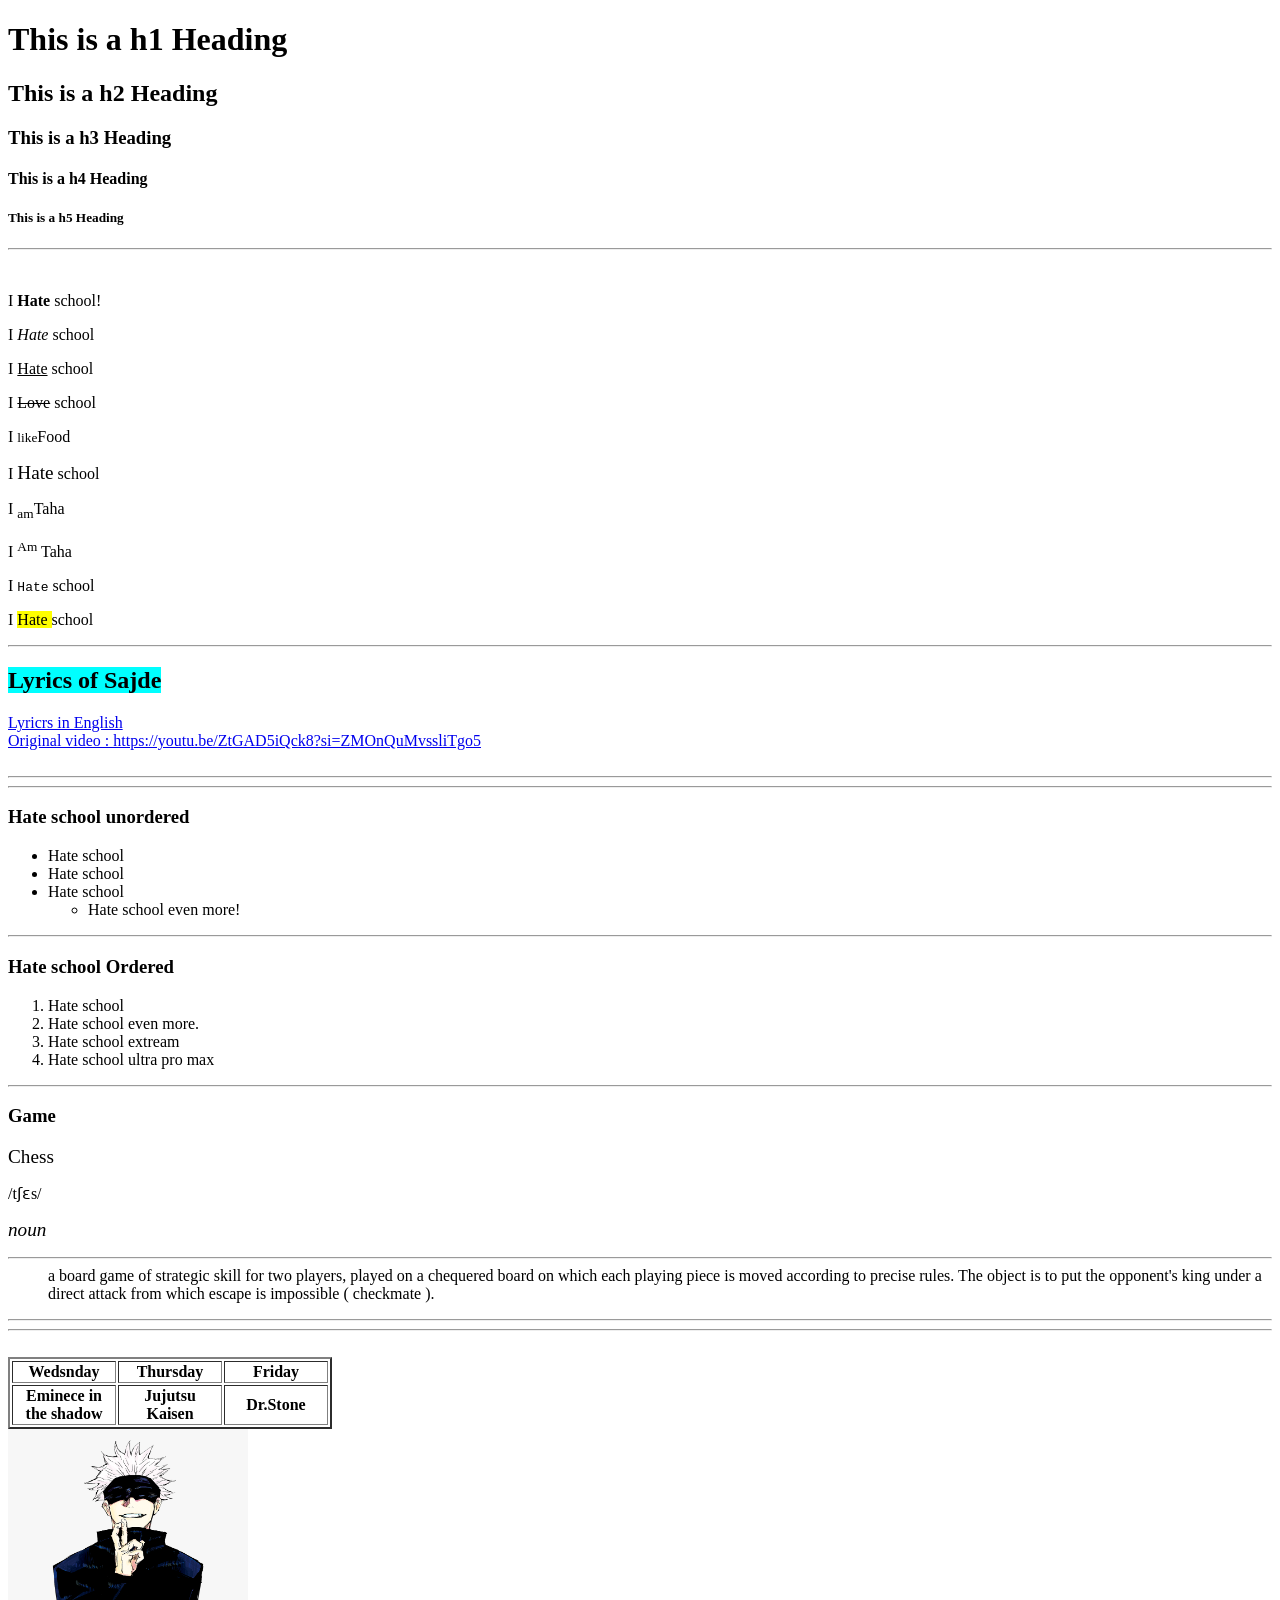
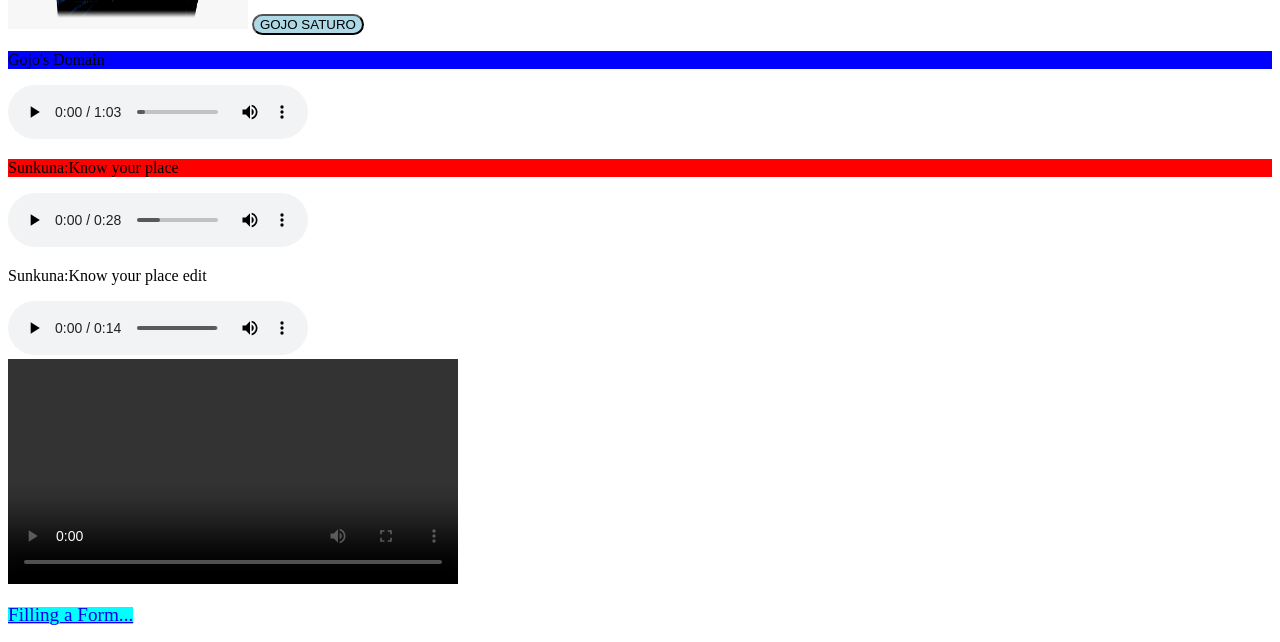
<file: html/index.html>
<!DOCTYPE html>
<html>
    <head>
        <title>My own website</title>
    </head>
        <body>
            <h1>This is a h1 Heading</h1>
            <h2>This is a h2 Heading</h2>
            <h3>This is a h3 Heading</h3>
            <h4>This is a h4 Heading</h4>
            <h5>This is a h5 Heading</h5>
            <hr>
            <br>

            <p>I <b>Hate</b> school!</p>
            <p>I <i>Hate</i> school</p>
            <P>I <u>Hate</u> school</P>
            <p>I <del>Love</del> school</p>
            <p>I <small>like</small>Food</p>
            <p>I <big>Hate</big> school</p>
            <p>I <sub>am</sub>Taha</p>
            <p>I <sup>Am</sup> Taha</p>
            <p>I <tt>Hate</tt> school</p>
            <p>I <mark>Hate </mark>school</p>

            <hr>
            
            <h2><span style="background-color:aqua">Lyrics of Sajde</span></h2>
            <a href = "lyrics.html" target = "_blank" title = "Lyrics in english">
                Lyricrs in English
            </a>
            <br>
            <a href = "https://youtu.be/ZtGAD5iQck8?si=ZMOnQuMvssliTgo5"
            target = "_blank" tilte = "Original Video" >
            Original video : https://youtu.be/ZtGAD5iQck8?si=ZMOnQuMvssliTgo5</a>
            <br><br>
            <hr><hr>

        <h3>Hate school unordered</h3>

        <ul>
            <li>Hate school</li>
            <li>Hate school</li>
            <li>Hate school</li>
            <ul>
                <li>
                    Hate school even more!
                </li>
            </ul>
            
        </ul> 
        <hr>
        <h3>Hate school Ordered</h3>
        <ol>
            <li>Hate school</li>
            <li>Hate school even more.</li>
            <li>Hate school extream</li>
            <li>Hate school ultra pro max</li>
        </ol>
        <hr>
        <h3>Game</h3>
            
        <dl>
            <dt><big>Chess</big></dt>
            <p>/tʃɛs/</p>
            <p><big><i>noun</i></big></p>
            <hr>
            <dd>a board game of strategic skill for two players,
                played on a chequered board on which each playing piece
                is moved according to precise rules. The object is to put the opponent's
                 king under a direct attack from which escape is impossible ( checkmate ).</dd>
        </dl>
            <hr>
            <hr>
            <br>

                         
            <table border="2">
                <tr align="ceneter">
                    <th width="100">Wedsnday</th>
                    <th width="100">Thursday</th>
                    <th width="100">Friday</th>
                </tr>
         
                <tr align="center">
                    <th>Eminece in the shadow</th>
                    <th>Jujutsu Kaisen</th>
                    <th>Dr.Stone</th>
                </tr>
            </table>


            <a herf="https://youtu.be/thMXb5r792s?si=wvHnm7-MDT6Dpx17"
                target="_blank" title="Gojo saturo">
                <img src="jjk_png/gojo.png" 
                alt="This is Gojo saturo."
                title="Gojo saturo"
                height="200">
            
            <a href="https://youtu.be/thMXb5r792s?si=wvHnm7-MDT6Dpx17" target="_blank" title="gojo edit" alt="Gojo edit">
                <button style="background-color:lightblue; border-radius:25px">GOJO SATURO</button>
            </a>
      

            <p><div style="background-color:blue">Gojo's Domain</div></p>

             <audio controls loop>
                <source src="gojo & sukuna/GOJO USES HIS DOMAIN EXPANSION  Jujutsu Kaisen - 4K.mp3">
             </audio>

            <p><div style="background-color:red">Sunkuna:Know your place</div></p>

            <audio controls loop>
                <source src="gojo & sukuna/Sukuna - Know your place, fool.mp3">
            </audio>

            <p>Sunkuna:Know your place edit</p>

            <audio controls loop>
                <source src="gojo & sukuna/Sukuna vs. Jogo (Shibuya Incident Arc) fan animation.mp3">
            </audio>

            <br>
             
            <video src="jjk_videos/itadori and kugisaki sharing one brain cell for 1 minute.mp4"
              width="450" controls></video>

            <link rel="icon" type="image/png" href="jjk_png/gojo.png">

            <a href="form.html">
                <p><span style="background-color:aqua"><big>Filling a Form...</big></span></p>
            </a>
        </body>
</html>
</file>
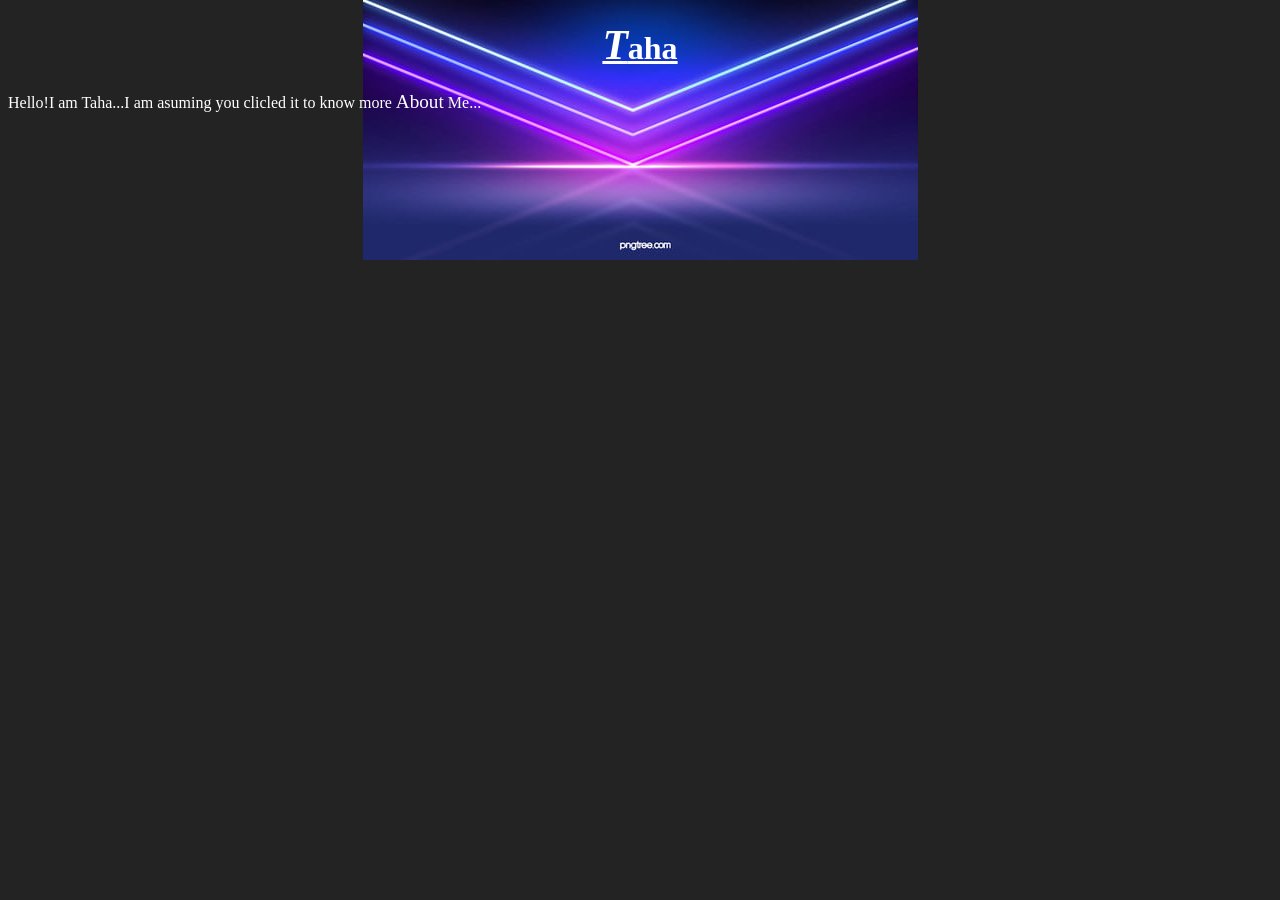
<file: CSS/about.html>
<!DOCTYPE html>
<html lang="en">
<head>
    <meta charset="UTF-8">
    <meta name="viewport" content="width=device-width, initial-scale=1.0">
    <title>ME</title>
    <link rel="stylesheet" href="style.css">
</head>
<body id="unique">
    <h1>Taha</h1>
    <p>Hello!I am Taha...I am asuming you clicled it to know more <big><bold>About</bold></big>
    Me...</p>
    
</body>
</html>
</file>
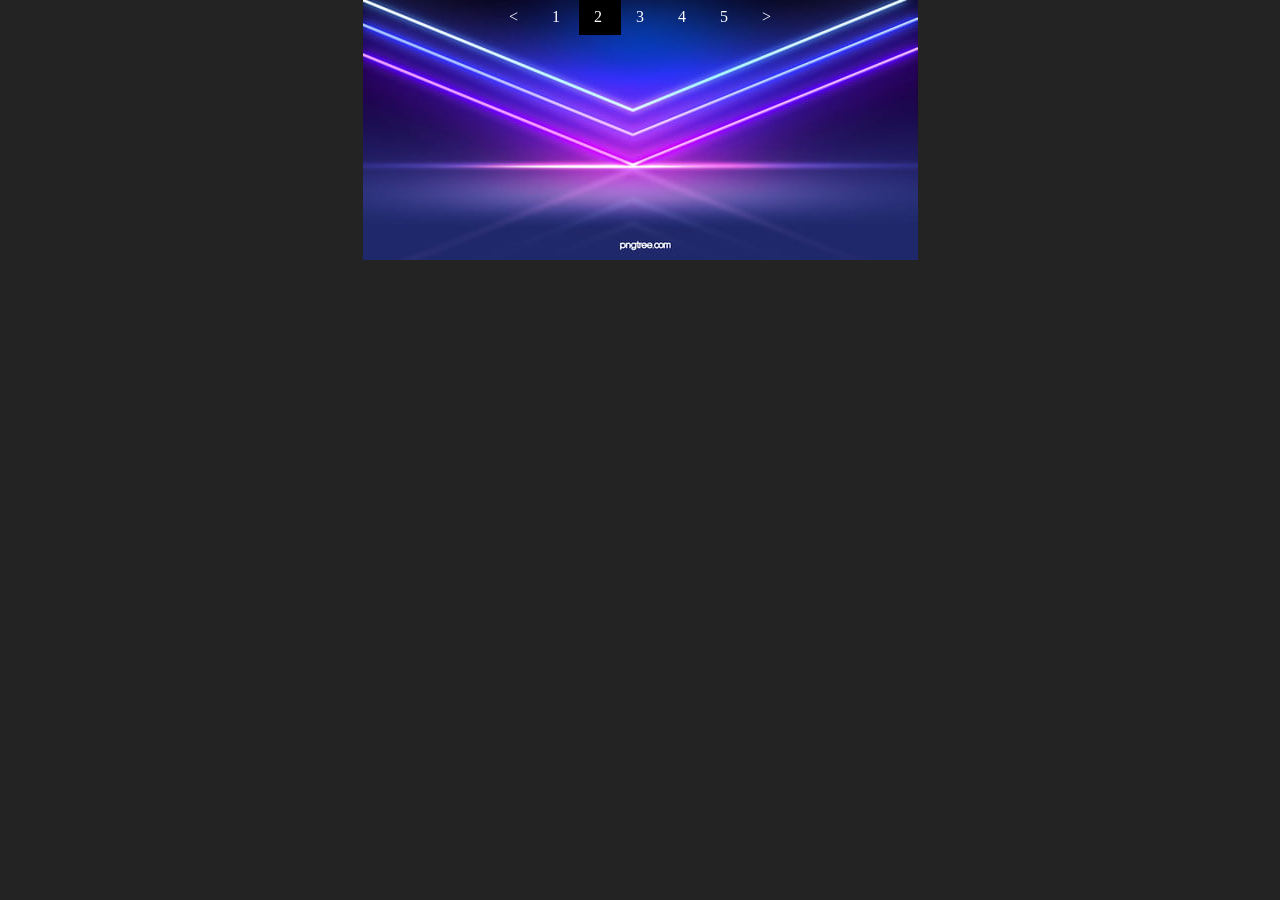
<file: CSS/page2.html>
<!DOCTYPE html>
<html lang="en">
<head>
    <meta charset="UTF-8">
    <meta name="viewport" content="width=device-width, initial-scale=1.0">
    <title>Document</title>
    <link rel="stylesheet" href="style.css">
</head>
<body>
<div class="page">
    <a href="css.html" > < </a>
    <a href="css.html" > 1 </a>
    <a href="page2.html"class="active"> 2 </a>
    <a href="page3.html"> 3 </a>
    <a href="page4.html"> 4 </a>
    <a href="page5.html"> 5 </a>
    <a href="page3.html"> > </a>

    
</div>

    
</body>
</html>
</file>
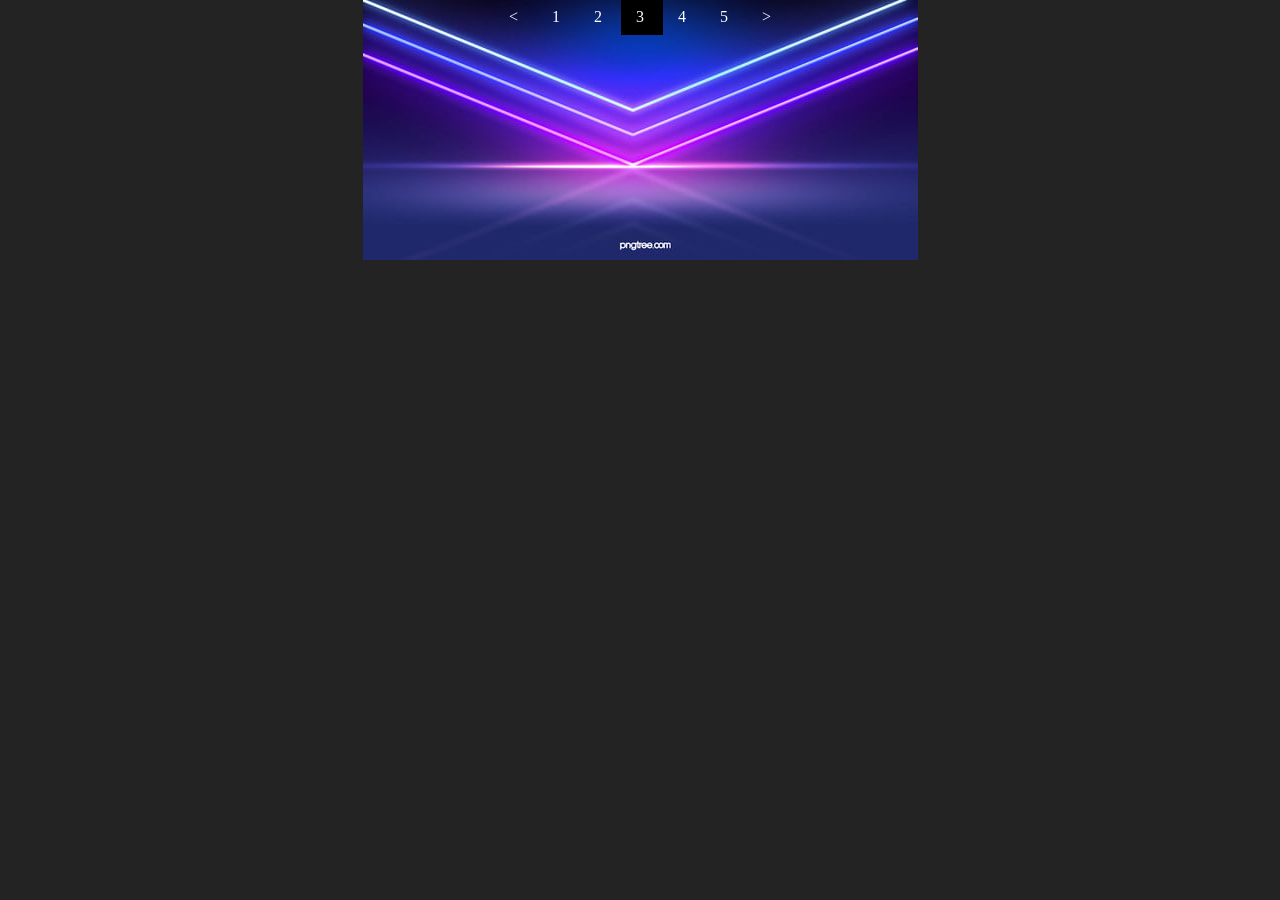
<file: CSS/page3.html>
<!DOCTYPE html>
<html lang="en">
<head>
    <meta charset="UTF-8">
    <meta name="viewport" content="width=device-width, initial-scale=1.0">
    <title>Document</title>
    <link rel="stylesheet" href="style.css">
</head>
<body>
<div class="page">  <a href="page2.html" > < </a>
    <a href="css.html" > 1 </a>
    <a href="page2.html"> 2 </a>
    <a href="page3.html" class="active"> 3 </a>
    <a href="page4.html"> 4 </a>
    <a href="page5.html"> 5 </a>
    <a href="page4.html"> > </a>
  </div>
  
</body>
</html>
</file>
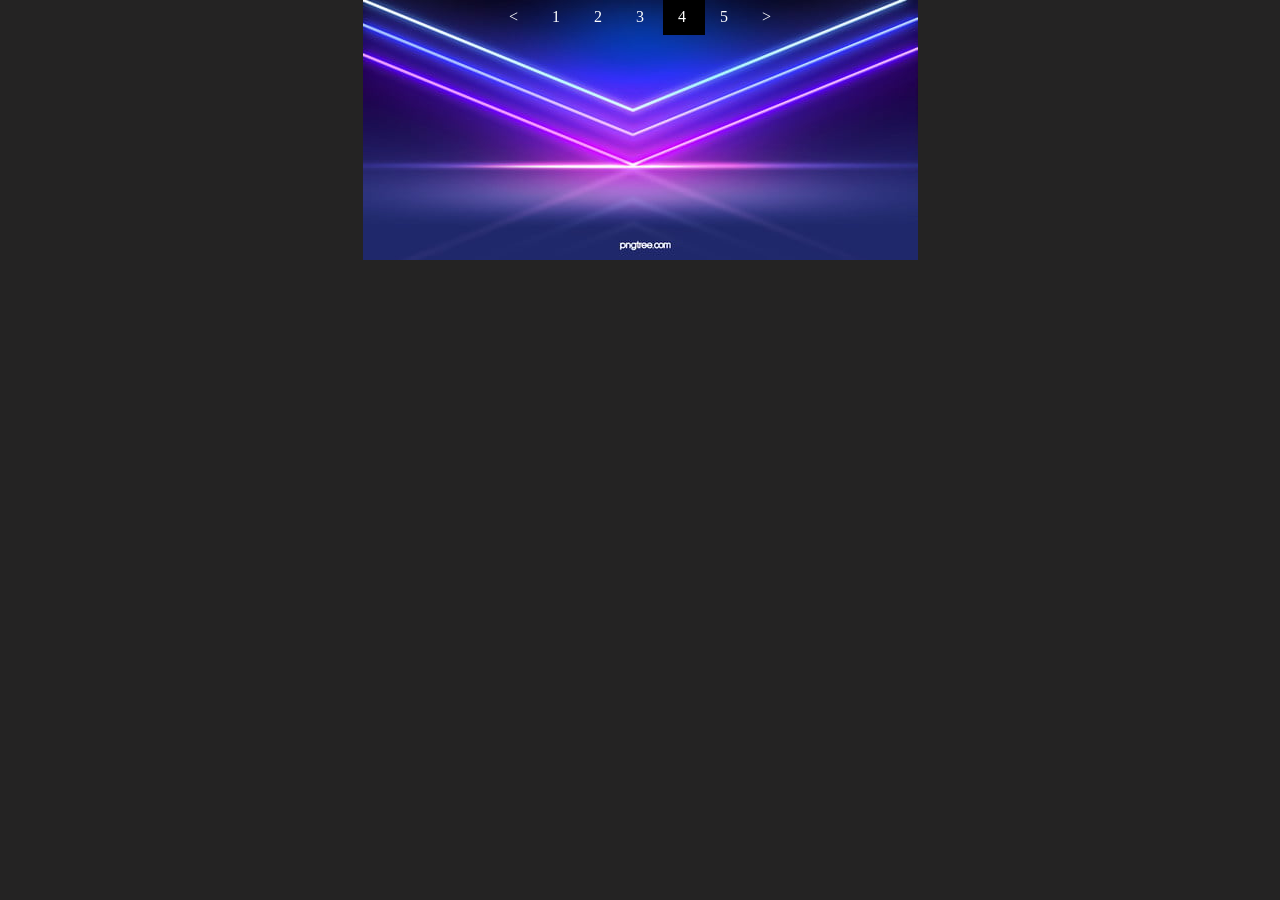
<file: CSS/page4.html>
<!DOCTYPE html>
<html lang="en">
<head>
    <meta charset="UTF-8">
    <meta name="viewport" content="width=device-width, initial-scale=1.0">
    <title>Document</title>
    <link rel="stylesheet" href="style.css">

</head>
<body>
<div class="page">  <a href="page3.html" > < </a>
    <a href="css.html" > 1 </a>
    <a href="page2.html"> 2 </a>
    <a href="page3.html" > 3 </a>
    <a href="page4.html" class="active"> 4 </a>
    <a href="page5.html"> 5 </a>
    <a href="page5.html"> > </a>

</div>
  
    
</body>
</html>
</file>
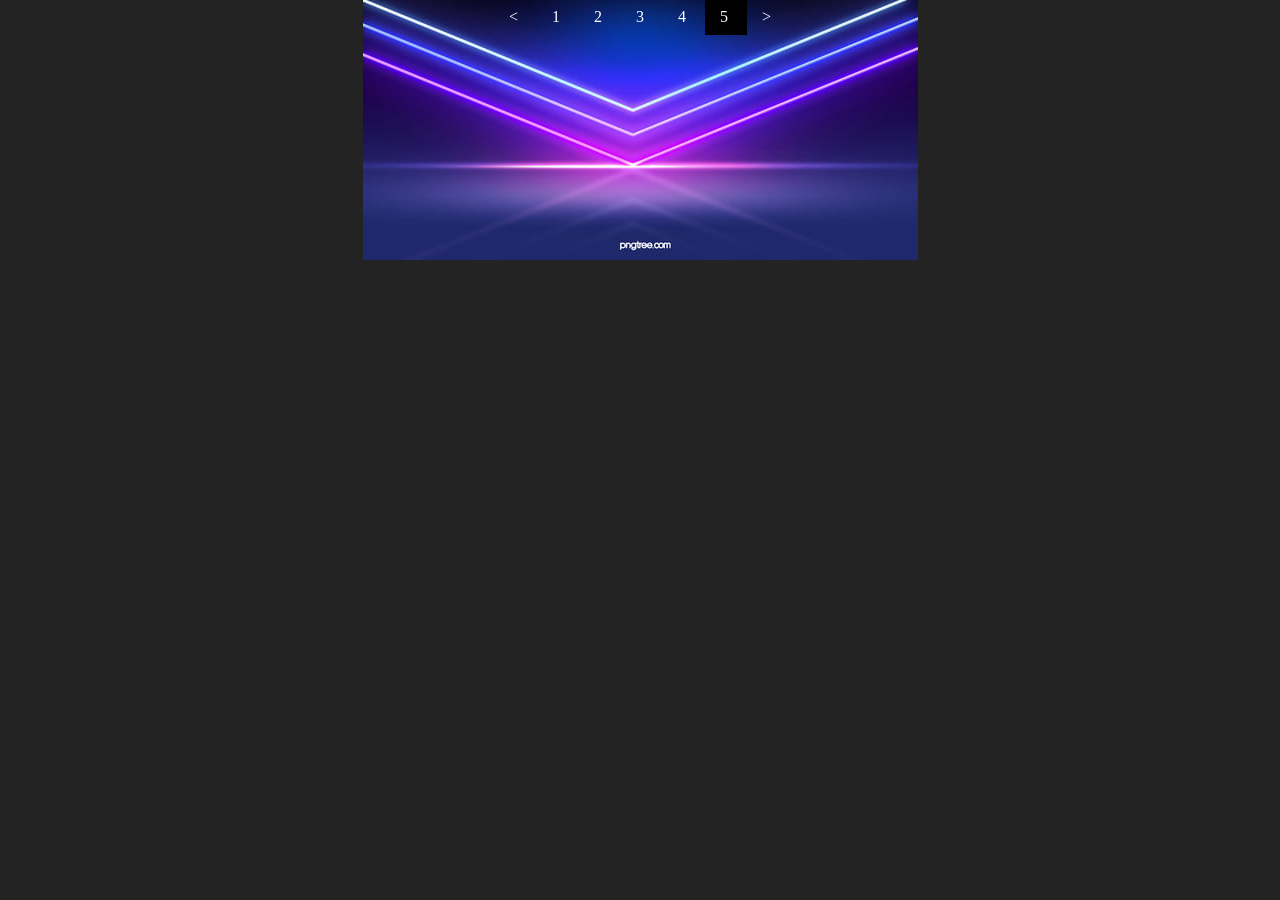
<file: CSS/page5.html>
<!DOCTYPE html>
<html lang="en">
<head>
    <meta charset="UTF-8">
    <meta name="viewport" content="width=device-width, initial-scale=1.0">
    <title>Document</title>
    <link rel="stylesheet" href="style.css">
</head>
<body>
<div class="page">    <a href="page4.html" > < </a>
    <a href="css.html" > 1 </a>
    <a href="page2.html"> 2 </a>
    <a href="page3.html" > 3 </a>
    <a href="page4.html" > 4 </a>
    <a href="page5.html" class="active"> 5 </a>
    <a href="css.html" > > </a>
</div>

</body>
</html>
</file>
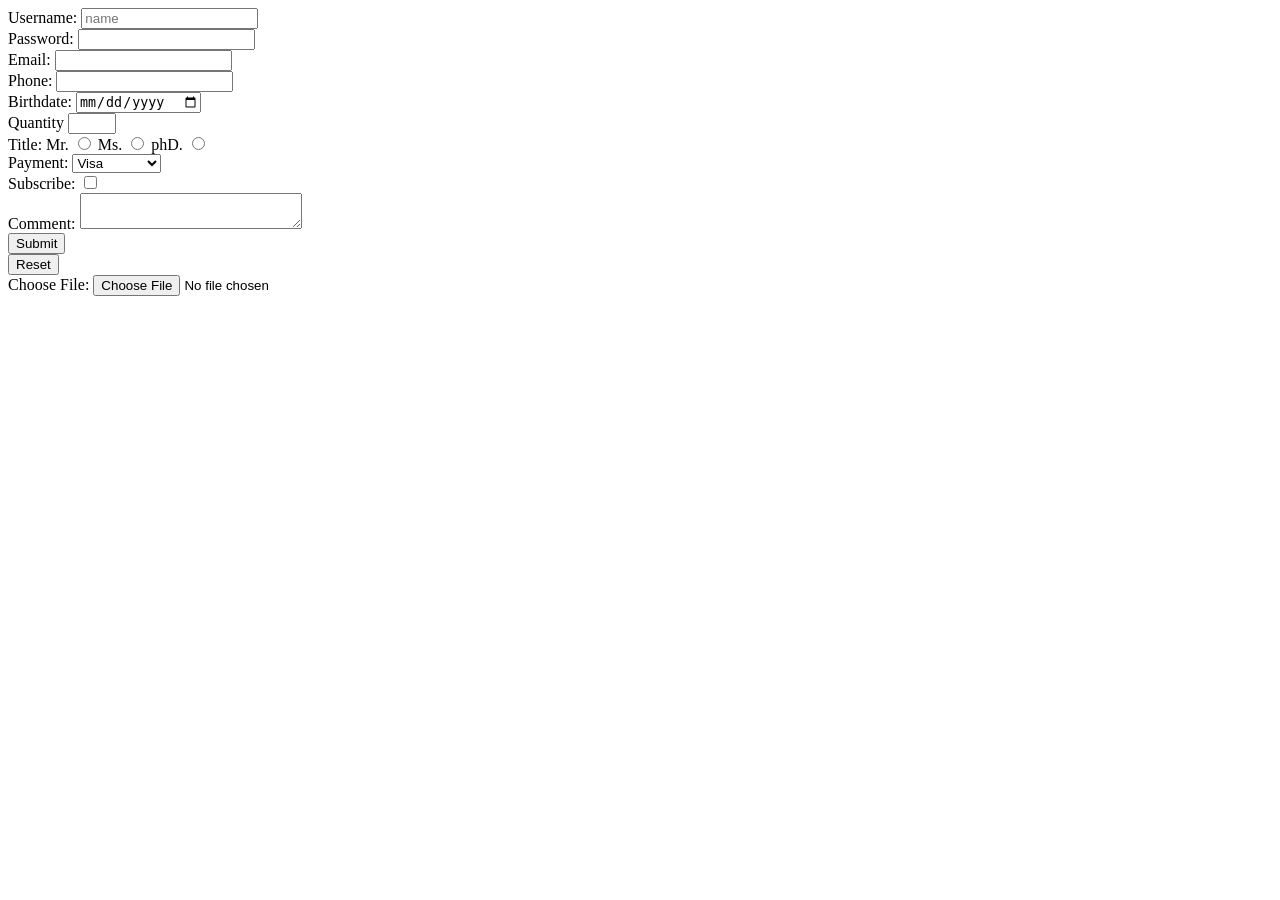
<file: html/form.html>
<!DOCTYPE html>
<html>
    <head>
        <title>Form</title>
    </head>
    <body>
        <form action="index.php" meathod="POST" enctype="multipart/form-data">

            <label for="Username" >Username:</label>
            <input type="text" id="Username" minlength="6" maxlength="16" placeholder="name" required><br>

            
            <label for="Password">Password:</label>
            <input type="password" id="Password" minlength="6" ><br>


            <label for="email">Email:</label>
            <input type="email" id="email" ><br>

            <label for="phone" >Phone:</label>
            <input type="tel" id="phone"  pattern="[0-9]{10}"><br>


            <label for="bday" >Birthdate:</label>
            <input type="date" id="bday" ><br>

            <label for="quantity">Quantity</label>
            <input type="number" id="quantity" min="1" max="99" ><br>

            <label for="Title" >Title:</label>
            
            <label for="Mr." >Mr.</label>
            <input type="radio" id="Mr." value="Mr." name="Title">

            <label for="Ms." >Ms.</label>
            <input type="radio" id="Ms." value="Ms." name="Title">

            <label for="phD." >phD.</label>
            <input type="radio" id="phD." value="phD." name="Title"><br>

            <label for="payment" >Payment:</label>
            <select id="payment">
                <option value="visa" >Visa</option>
                <option value="Mastercard">Mastercard</option>
                <option value="Giftcard">Giftcard</option>
            </select><br>

            <label for="sub" >Subscribe:</label>
            <input type="checkbox" id="sub">
            <br>
             
            <label for="comment" >Comment:</label>
            <textarea id="comment" row="3" cols="25"></textarea><br>

 
            <input type="submit"><br>
            <input type="reset"><br>
            <label for="file" >Choose File:</label>
            <input type="file" id="file" accept="image/png, image/jpeg">
        </form>
    </body>
</html>
</file>
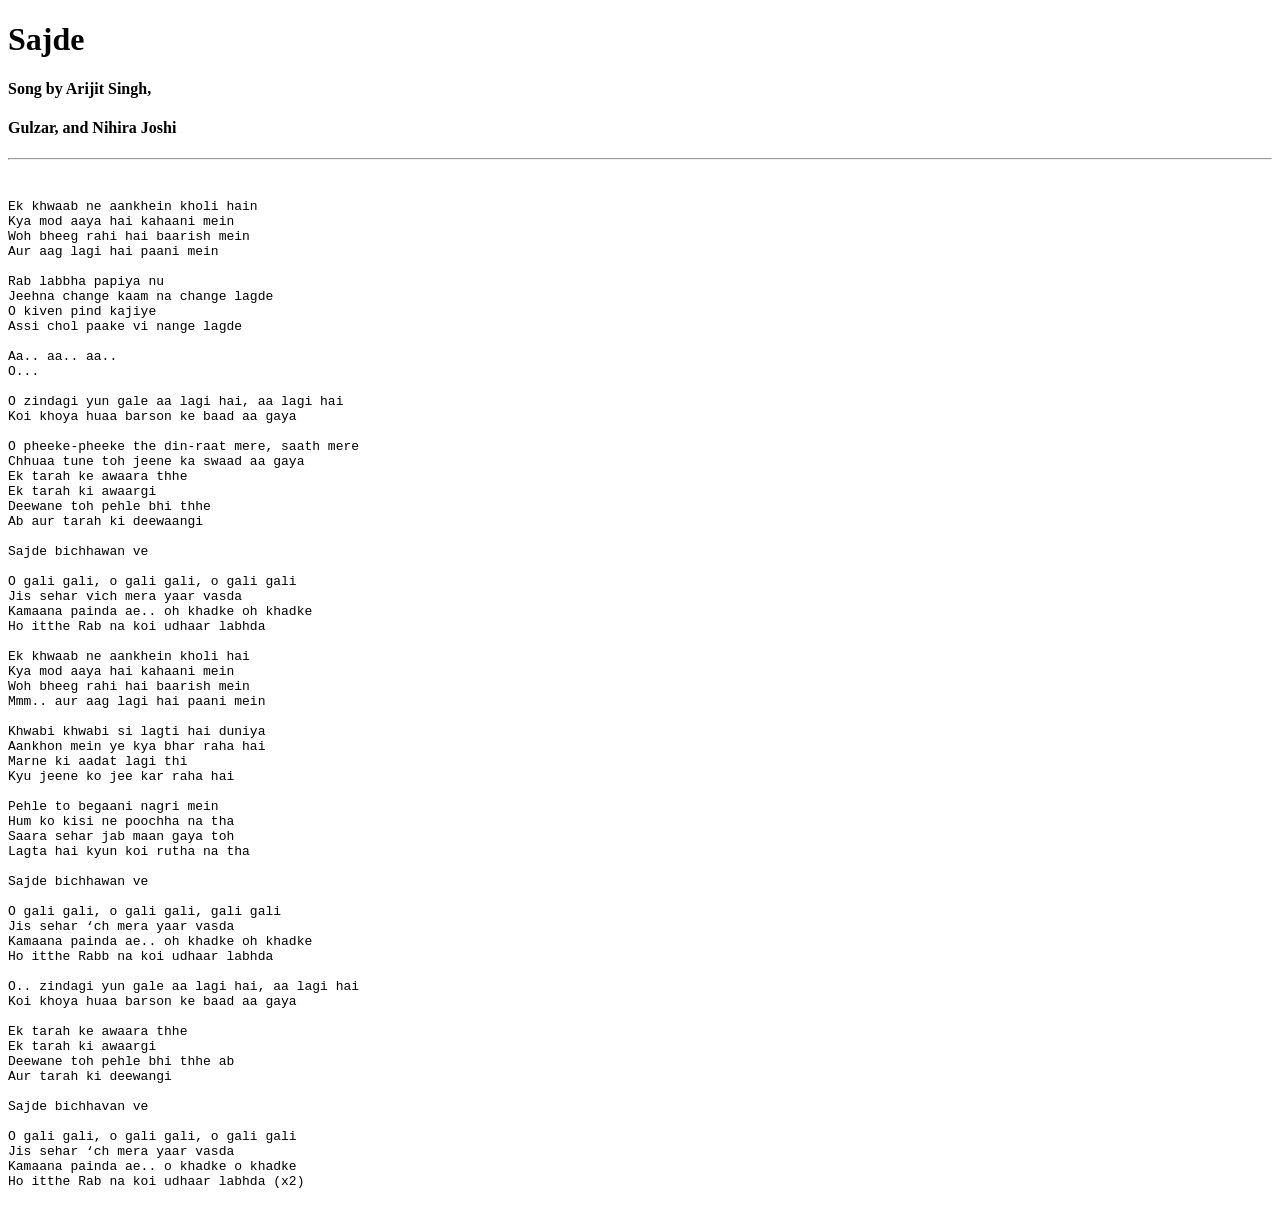
<file: html/lyrics.html>
<!DOCTYPE html>
<html>
    <head>
        <title>
            Song lyrics
        </title>
    </head>
    <body>
        <h1>Sajde</h1>
        <h4>Song by Arijit Singh,
        </h4>
        <h4> Gulzar,
            and Nihira Joshi</h4>
        <hr>
        <br>
        <pre>
Ek khwaab ne aankhein kholi hain
Kya mod aaya hai kahaani mein
Woh bheeg rahi hai baarish mein
Aur aag lagi hai paani mein

Rab labbha papiya nu
Jeehna change kaam na change lagde
O kiven pind kajiye
Assi chol paake vi nange lagde

Aa.. aa.. aa..
O...

O zindagi yun gale aa lagi hai, aa lagi hai
Koi khoya huaa barson ke baad aa gaya

O pheeke-pheeke the din-raat mere, saath mere
Chhuaa tune toh jeene ka swaad aa gaya
Ek tarah ke awaara thhe
Ek tarah ki awaargi
Deewane toh pehle bhi thhe
Ab aur tarah ki deewaangi

Sajde bichhawan ve

O gali gali, o gali gali, o gali gali
Jis sehar vich mera yaar vasda
Kamaana painda ae.. oh khadke oh khadke
Ho itthe Rab na koi udhaar labhda

Ek khwaab ne aankhein kholi hai
Kya mod aaya hai kahaani mein
Woh bheeg rahi hai baarish mein
Mmm.. aur aag lagi hai paani mein

Khwabi khwabi si lagti hai duniya
Aankhon mein ye kya bhar raha hai
Marne ki aadat lagi thi
Kyu jeene ko jee kar raha hai

Pehle to begaani nagri mein
Hum ko kisi ne poochha na tha
Saara sehar jab maan gaya toh
Lagta hai kyun koi rutha na tha

Sajde bichhawan ve

O gali gali, o gali gali, gali gali
Jis sehar ‘ch mera yaar vasda
Kamaana painda ae.. oh khadke oh khadke
Ho itthe Rabb na koi udhaar labhda

O.. zindagi yun gale aa lagi hai, aa lagi hai
Koi khoya huaa barson ke baad aa gaya

Ek tarah ke awaara thhe
Ek tarah ki awaargi
Deewane toh pehle bhi thhe ab
Aur tarah ki deewangi

Sajde bichhavan ve

O gali gali, o gali gali, o gali gali
Jis sehar ‘ch mera yaar vasda
Kamaana painda ae.. o khadke o khadke
Ho itthe Rab na koi udhaar labhda (x2)

        </pre>
        
    </body>
</html>
</file>
<file: CSS/style.css>
*{
    box-sizing:border-box;
}

#unique{
    color:white;
}

body{
    margin:opx;
    background-color:rgb(36, 35, 35);
    background-image:url(hdneon.jpg);
    background-repeat:no-repeat;
    background-position-x:center;
    background-position-y:top;
}

footer{
    display:block;
    background-color:rgb(92, 84, 84);
    text-align:center;
    font-size:1.5em;
    font-style:italic;
    text-decoration-line:none;
}

@media screen and (max-width:600px){
    body{
        width:100%;
    }
}


h1{
    color:white;
    text-align:center;
    text-decoration:underline;
}

.gal{
    border:2px solid rgb(112, 110, 110);
    margin:5px;
    width: 150px;
    display:inline-block;
    float:left;
}

.gal:hover{
    border:2px solid rgb(211, 210, 210);
    box-shadow:3px 4px 4px;
}

.gal img{
    width: 100%;
}

#p1{
    color:rgb(151, 245, 245);
    font-size:1.25em;
    font-family:arial, Helvetica, sans-serif;
    font-weight:100px;
    font-style:italic;
    border-top:1px solid rgb(195, 195, 255);

    text-align:left;
    text-shadow:3px 5px 4px rgb(151, 245, 245); 
}
#p2{
    color:rgb(255, 150, 150);
    font-size:1.25em;
    font-family:arial, Helvetica, sans-serif;
    font-weight:100px;
    font-style:italic;
    border-top:1px solid rgb(195, 195, 255);
    text-align:left;
    text-shadow:3px 5px 4px rgb(255, 150, 150); 
}

#p3{ 
    color:rgb(189, 255, 189);
    font-size:1.25em;
    font-family:arial, Helvetica, sans-serif;
    font-weight:100px;
    font-style:italic;
    border-top:1px solid rgb(195, 195, 255);
    text-align:left;
    text-shadow:3px 5px 4px rgb(189, 255, 189);
    border-bottom:1px solid rgb(195, 195, 255);
}

.gal2{
    border:2px solid rgb(119, 117, 117);
    margin:5px;
    width:150px;
    display:inline-block;
    float:right;
}

.gal2:hover{
    border:2px solid rgb(218, 216, 216);
    box-shadow:4px 4px 4px;
}

.gal2 img{
    width:100%;
}

#box1{
    width:100px;
    height:100px;
    background-color:rgb(131, 230, 230);
    box-shadow:3px 5px 5px rgb(84, 133, 133);
    margin-bottom:10px;
    display:inline-block;
}
#box2{
    width:100px;
    height:100px;
    background-color:rgb(231, 112, 112);
    box-shadow:3px 5px 5px rgb(134, 86, 86);
    margin-bottom:10px;
    display:inline-block;

}
#box3{
    width:100px;
    height:100px;
    background-color:rgb(146, 218, 146);
    box-shadow:3px 5px 5px rgb(72, 107, 72);
    display:inline-block;

}

#para{
    color:rgb(135, 217, 250);
    font-size:1.5em;
    border:3px solid rgb(195, 195, 255);
    height:100px;
    overflow:auto;
}
.container{
    background-color:hsl(261, 50%, 31%);
    height:20vh;
}

.dubba1{
    width:50%;
    height:auto;
    background-color:hsl(253, 100%, 70%);
    border:2px solid black;
    text-align:center;
    font-size:5em;
    float:left;
    color:hsl(0, 50%, 50%);
    text-shadow:2px 4px 5px hsl(192, 79%, 63%);
}

#bo1x{
    background-color:hsl(0, 40%, 40%);
    box-shadow:2px 5px 4px hsl(0, 81%, 60%);
    border:2px solid;
    width:150px;
    height:150px;
    text-align:center;
    font-size:2em;
    float:left;
    position:static;
    top:100px;
    left:100px;
}

#combinators{
    margin-left:10px;
    display:inline-block;
    width: 150px;
    height:150px;
    background-color:hsl(0, 0%, 100%);
    border:3px solid;
}
#combinators p{
    background-color:hsl(240, 100%, 80%);
    color:hsl(120, 40%, 32%);
    
}

#sib1{
    background-color:white;
    color:hsl(240, 29%, 46%);
    display:inline;
}
#sib2{
    background-color:white;
    color:rgb(83, 83, 136);
    display:inline;
}

#pc{
    text-align:center;
    font-size:1.3em;
    color:hsl(120, 35%, 59%);
    text-decoration-line:underline;
}
#fri{
    display:block;
    font-size:2em;
    margin:20px;
}

#fri:link{
    color:hsl(240, 30%, 69%);
}
#fri:active{
    color:rgb(199, 119, 119);
}
#fri:visited{
    color:hsl(182, 14%, 58%);
}
#fri:hover{
    font-size:2.2em;
}

#ul{
    color:rgb(87, 245, 24);
    font-size:1.2em;
}
li:hover{
    background-color:rgb(172, 172, 73);
}
li:not(:hover){
    background-color:rgb(97, 91, 91);
}
li:nth-child(9){
    background-color:rgb(109, 109, 168);
}

h1::first-letter{
    font-size:1.3em;
    font-style:italic;
}
#pep{
    color:white;
}
#pep::first-line{
    background-color:rgb(243, 241, 96);
    color:rgb(40, 121, 9);
}
#pep::selection{
    color:rgba(255, 50, 255, 0.74);
    background-color:rgb(105, 42, 105);
    
}

#fruits li{
    color:white;
    background-color:rgb(36, 35, 35);
}
#fruits li::before{
    content:"✔ "
}

#fruits li::marker{
    content:" ⚪ "
}

#mango::after{
    content:" 🥭"
}
#watermelon::after{
    content:" 🍉"
}
#orange::after{
    content:" 🍊"
}
#banana::after{
    content:" 🍌"
}

.page{
    margin-bottom:auto;
    text-align:center;
}
.page a{
    text-decoration:none;
    color:white;
    padding:10px 15px
}
.page a.active{
    background-color:rgb(0, 0, 0);
}

.dropdown{
    display:inline-block;
}
.dropdown button{
    display:inline-block;
    background-color:rgb(114, 100, 100);
    padding:12px 12px;
    border:none;
    cursor:pointer;
}
.dropdown a{
    display:block;
    color:black;
    text-decoration:none;
    padding:5px 5px;
}
.dropdown .content{
    display:none;
    background-color:rgb(155, 155, 155);
    min-width:100px;
    box-shadow:3px 2px 5px;
}
.dropdown:hover .content{
    display:block;
}
.dropdown:hover button{
    background-color:rgb(128, 126, 126);
}
.dropdown a:hover{
    background-color:white;
}

nav ul{
    background-color:rgb(37, 37, 37);
    border:solid 3px black;
    list-style-type:none;
    margin:opx;
    padding:0px;
    overflow:hidden;
}

nav a{
    color:white;
    background-color:rgb(65, 65, 65);
    text-decoration:none;
    padding:15px;
    display:block;
    text-align:center;
}

nav ul:visited{
    color:white;
}

nav a:hover{
    background-color:rgb(37, 37, 37);
}

nav li{
    float:left;
}

.icon{
    text-align:left;
}

.fa-solid.fa-fire.fa-2x{
    color:rgb(48, 163, 184);
}

.fa-solid.fa-fire.fa-2x:visited{
    color:rgb(48, 163, 184);
}

.fa-solid.fa-fire.fa-2x:hover{
    box-shadow:4px 5px 4px rgb(74, 74, 167);
    font-size:2.5em;
}

.boxz{
    height:150px;
    width:150px;
    font-size:2em;
    text-align:center;
    border:1.3px solid black;

}

#con1{
    background-color:rgb(0, 238, 255);
}
#con2{
    background-color:rgb(186, 248, 16);
}
#con3{
    background-color:rgb(255, 0, 0);
}
#con4{
    background-color:rgb(21, 255, 0);
}
#con5{
    background-color:rgb(255, 255, 255);
}
#con6{
    background-color:rgb(0, 0, 0);
    color:white;
    border:1.3px solid white;
}

.con{
    display:flex;
    flex-direction:row;

    justify-content:space-evenly;
    align-items:baseline;

    height:175px;
    border:2px solid rgb(110, 235, 224);

    align-content:space-evenly;
     
}

.trans{
    width:150px;
    height:150px;
    border:1px solid black;
    text-align:center;
    display:inline-block;
    padding:10px;
    margin:20px;
}

#form1{
    background-color:purple;
    font-size:1.4em;
    color:white;
    animation-name:form1;
    animation-duration:3s;
}
#form2{
    background-color:gold;
    font-size:1.4em;
    color:rgb(0, 0, 0);
    animation-name:form2;
    animation-duration:3s;
}
#form3{
    background-color:cyan;
    font-size:1.4em;
    color:black;
    animation-name:form3;
    animation-duration:3s;
}
#form4{
    background-color:rgb(103, 255, 103);
    font-size:1.4em;
    color:black;
    animation-name:form4;
    animation-duration:3s;
}



#animation{
    width:250px;
    height:150px;
    color:white;
    background-color:blueviolet;
    text-align:center;
    font-size:3em;
    animation-name:anime;
    animation-duration:2s;
    opacity:1;
}

#Letsgooo{
    color:white;
    width:300px;
    height:200px;
    text-align:center;
    font-size:2.5em;
    padding:4px;
    background-color:rgb(36, 149, 255);
    display:inline-block;
    animation-name:end;
    animation-duration:10s;
}

@keyframes anime{
    to{transform:rotateX(360deg)}
}

@keyframes form1{
    from{transform:translateX(-20%) translateY(-10%)}
}

@keyframes form2{
    from{transform:rotateX(180deg) rotateY(180deg) rotateZ(10deg)}
}

@keyframes form3{
    from{transform:scalex(1.1)}
}

@keyframes form4{
    from{transform:skewY(45deg)}
}

@keyframes end{
    to{transform: translate(30%) rotate(270deg) scale(2,2) skew(90deg)}
}
</file>
